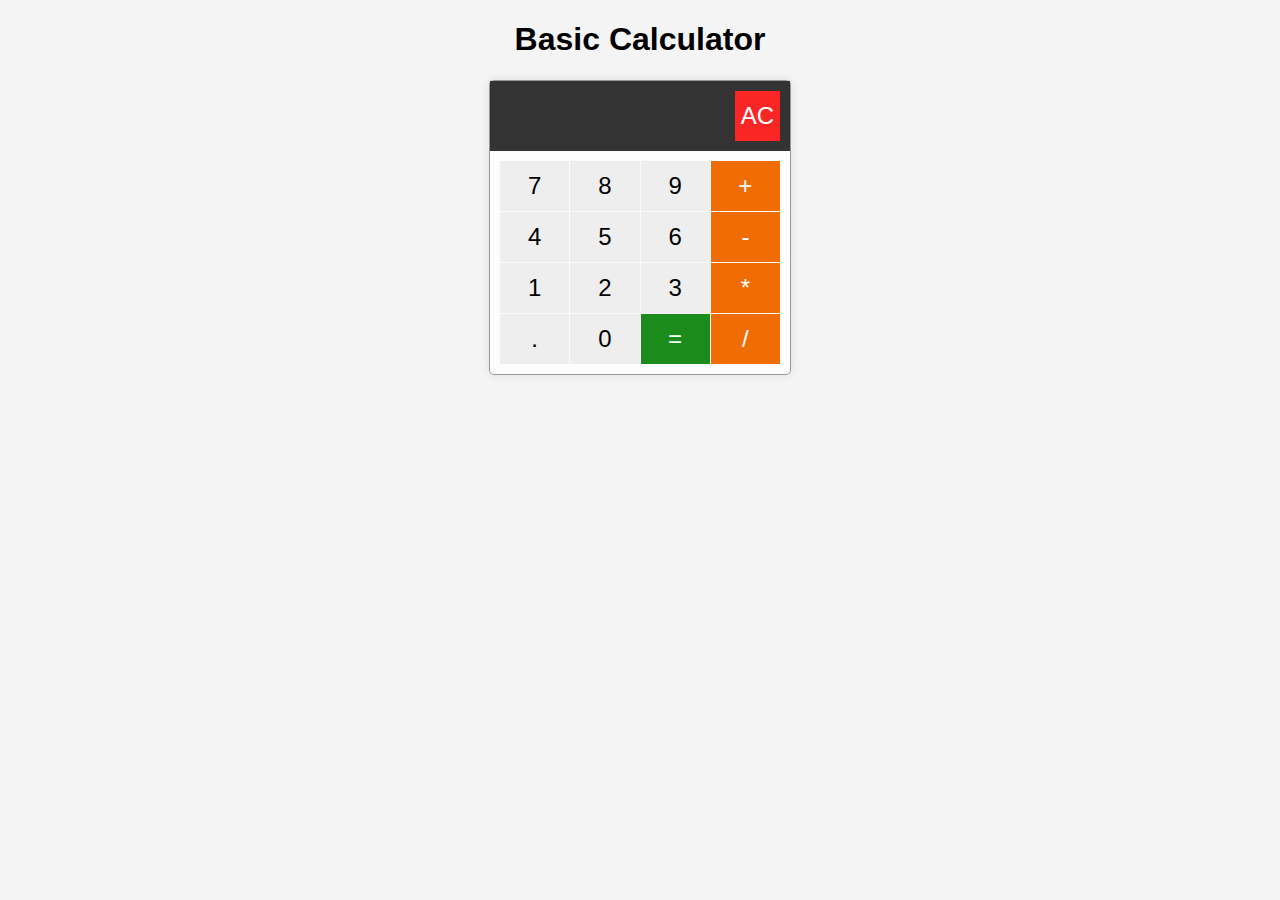
<file: calculator/index.html>
<!DOCTYPE html>
<html lang="en">
<head>
    <meta charset="UTF-8">
    <meta name="viewport" content="width=device-width, initial-scale=1.0">
    <title>Calculator</title>
    <link rel="stylesheet" href="style.css">
</head>
<body>
    <div class="header">
        <h1>Basic Calculator</h1>
    </div>
    <div class="calculator">
        <div class="display">
            <input type="text" id="display" value="">
            <button class="operator" id="clear">AC</button>
        </div>
        <div class="buttons">
            <button class="number" id="seven">7</button>
            <button class="number" id="eight">8</button>
            <button class="number" id="nine">9</button>
            <button class="operator" id="add">+</button>
            <button class="number" id="four">4</button>
            <button class="number" id="five">5</button>
            <button class="number" id="six">6</button>
            <button class="operator" id="subtract">-</button>
            <button class="number" id="one">1</button>
            <button class="number" id="two">2</button>
            <button class="number" id="three">3</button>
            <button class="operator" id="multiply">*</button>
            <button class="number" id="decimal">.</button>
            <button class="number" id="zero">0</button>
            <button class="operator" id="calculate">=</button>
            <button class="operator" id="divide">/</button>
        </div>
    </div>
    <script src="script.js"></script>
</body>
</html>
</file>
<file: calculator/style.css>
body {
    font-family: Arial, sans-serif;
    text-align: center;
    background-color: #f4f4f4;
}

.header{
    text-align: center;
}

.calculator {
    width: 300px;
    margin: 0 auto;
    background-color: #fcfcfc;
    border: 1px solid #979797;
    border-radius: 5px;
    box-shadow: 0 0 10px rgba(0, 0, 0, 0.1);
}

.display {
    text-align: right;
    padding: 10px;
    background-color: #333;
    color: #fff;
}

input {
    width: 80%;
    height: 30px;
    font-size: 1.5em;
    text-align: right;
    border: none;
    background: none;
    color: #fff;
}

.buttons {
    display: grid;
    grid-template-columns: repeat(4, 1fr);
    grid-gap: 1px;
    padding: 10px;
}

button {
    height: 50px;
    font-size: 1.5em;
    background-color: #eee;
    border: none;
    cursor: pointer;
}

.buttons :hover{
    font-size: 1.8em;
    background-color: #747373;
}

.operator {
    background-color: #f06d06;
    color: #fff;
}

button:active {
    transform: scale(0.98);
}
#calculate {
    background-color: rgb(27, 139, 27);
}
#clear {
    background-color: rgb(250, 38, 38);
}
</file>
